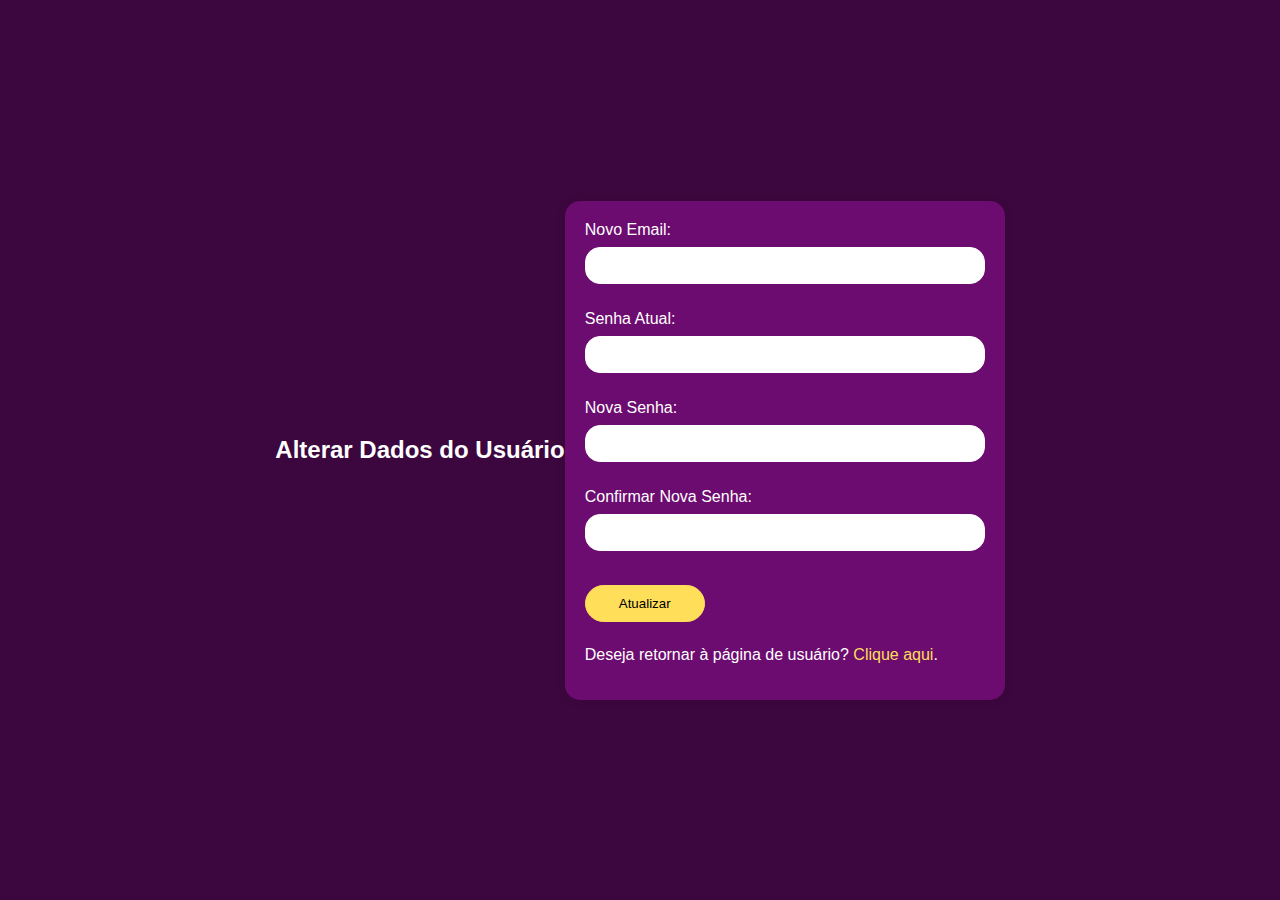
<file: altsenha.html>
<!DOCTYPE html>
<html lang="pt-br">
<head>
    <meta charset="UTF-8">
    <meta name="viewport" content="width=device-width, initial-scale=1.0">
    <link rel="stylesheet" href="style_log.css">
    <title>Alterar Email e Senha</title>
</head>
<body>
    <h2>Alterar Dados do Usuário</h2>
    <form action="alterar_dados.php" method="post">
        <label for="email">Novo Email:</label>
        <input type="email" id="email" name="email" required><br><br>

        <label for="senha_atual">Senha Atual:</label>
        <input type="password" id="senha_atual" name="senha_atual" required><br><br>

        <label for="nova_senha">Nova Senha:</label>
        <input type="password" id="nova_senha" name="nova_senha" required><br><br>

        <label for="confirmar_senha">Confirmar Nova Senha:</label>
        <input type="password" id="confirmar_senha" name="confirmar_senha" required><br><br>

        <input type="submit" value="Atualizar">

        <p>Deseja retornar à página de usuário? <a href="pagusu.php" class="link">Clique aqui</a>.</p>
    </form>
</body>
</html>
</file>
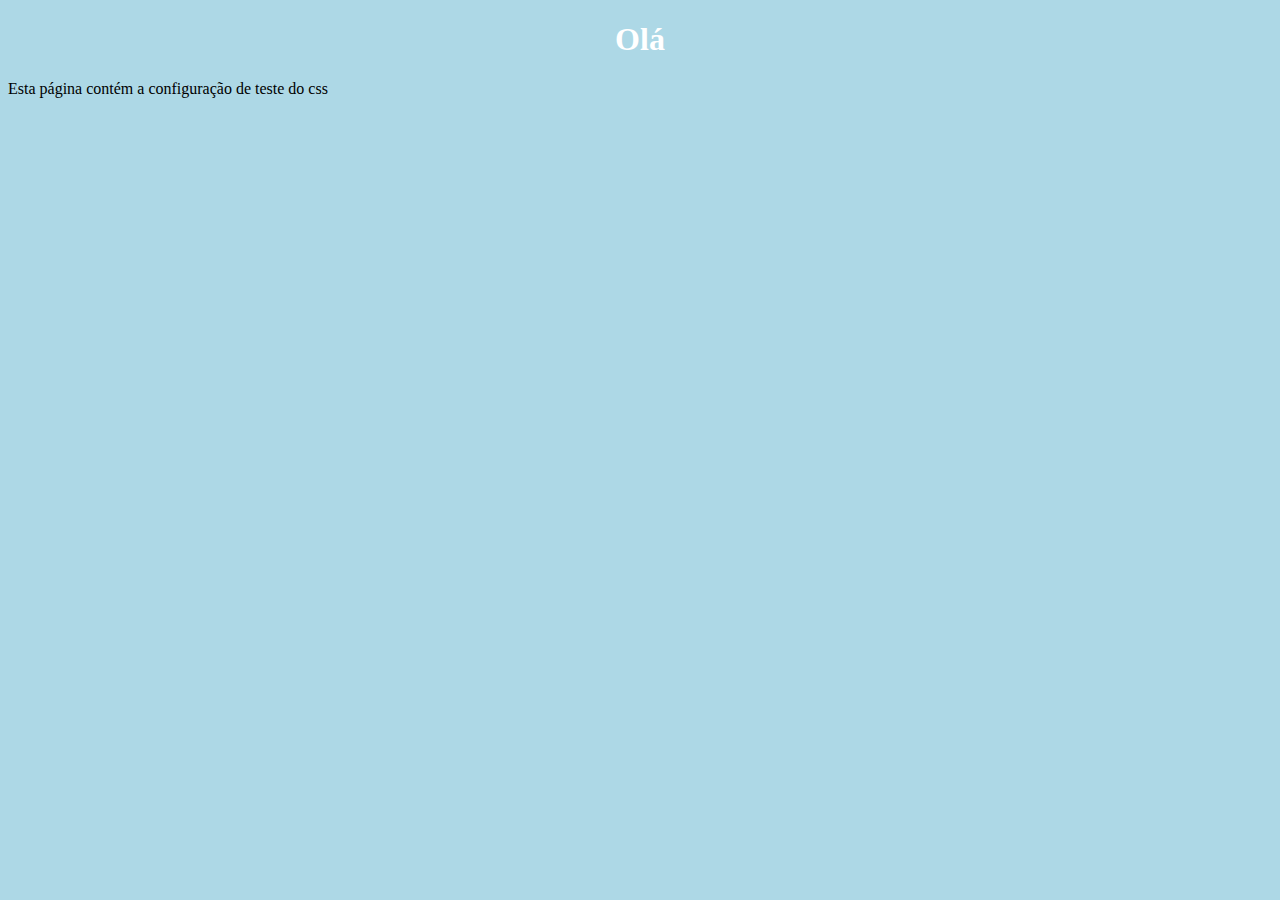
<file: EXcss.html>
<!DOCTYPE html>
<html lang="pt-BR">
<head>
    <meta charset="UTF-8">
    <meta name="viewport" content="width=device-width, initial-scale=1.0">
    <link rel="stylesheet" href="EXcss.css">
    <title>exemplo css</title>
</head>
<body>
    <h1>Olá</h1>
    <p>Esta página contém a configuração de teste do css</p>
</body>
</html>
</file>
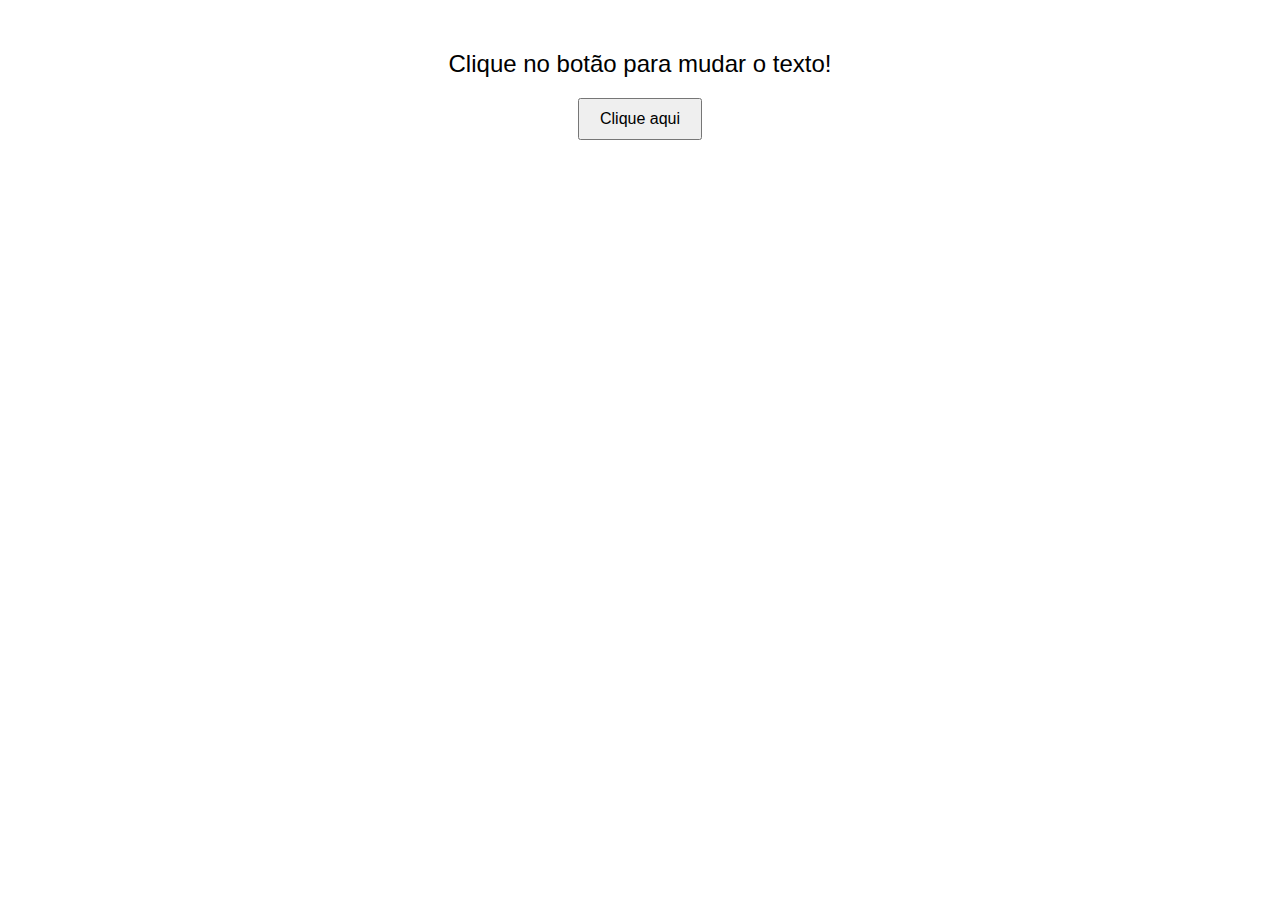
<file: EXjs.html>
<!DOCTYPE html>
<html lang="pt-BR">
<head>
<meta charset="UTF-8">
<meta name="viewport" content="width=device-width, initial-scale=1.0">
<title>Exemplo Simples de JavaScript</title>
<style>

body {
font-family: Arial, sans-serif;
text-align: center;
margin-top: 50px;
}

#message {
font-size: 24px;
margin-bottom: 20px;
}

button {
padding: 10px 20px;
font-size: 16px;
}
</style>
</head>
<body>

<div id="message">Clique no botão para mudar o texto!</div>
<button onclick="mudarTexto()">Clique aqui</button>

<script>
function mudarTexto() {
document.getElementById("message").innerHTML = "O texto foi alterado com sucesso!";
}
</script>
</body>
</html>
</file>
<file: style_log.css>
body {
    font-family: Arial, sans-serif;
    background-color: #3c073e;
    margin: 0;
    padding: 0;
    display: flex;
    justify-content: center;
    align-items: center;
    height: 100vh;
    color: #ffffff;

}

form {
    background-color: #6C0B70;
    padding: 20px;
    border-radius: 15px;
    box-shadow: 0 0 10px rgba(0, 0, 0, 0.1);
    max-width: 400px;
    width: 100%;
}

input[type="email"],
input[type="text"],
input[type="password"],
input[type="submit"] {
    width: 100%;
    padding: 10px;
    margin: 8px 0;
    border: 1px solid #ffffff;
    border-radius: 15px;
    box-sizing: border-box;
}

input[type="submit"] {
    border-radius: 90px;
    width: 30%;
    background-color: #ffde59;
    border: 1px solid #ffde59;
    color: rgb(0, 0, 0);
    cursor: pointer;
}

input[type="submit"]:hover {
    background-color: #3a063b;
    color: #ffffff;
}

.container {
    text-align: center;

}

.log_img {
    max-width: 300px;
    height: auto;
    display: block;
    margin-left: auto;
    margin-right: auto;
}

a {
    text-decoration: none;
    color: #ffde59;
}

/* PAG LOGIN */

.h1{
    text-align: center;
}

.bot_al{
    text-align: center;
}

.up_bot{
    text-align: center;
}

.al{
    text-align: center;
}

button[type="button"] {
    border-radius: 90px;
    width: 30%;
    background-color: #ffde59;
    border: 1px solid #ffde59;
    color: rgb(0, 0, 0);
    cursor: pointer;
    padding: 10px;
    margin: 8px 0;
    border: 1px solid #ffffff;
    border-radius: 15px;
    box-sizing: border-box;
}

button[type="button"]:hover {
    background-color: #3a063b;
    color: #ffffff;
}

button[type="submit"] {
    border-radius: 90px;
    width: 30%;
    background-color: #ffde59;
    border: 1px solid #ffde59;
    color: rgb(0, 0, 0);
    cursor: pointer;
    padding: 10px;
    margin: 8px 0;
    border: 1px solid #ffffff;
    border-radius: 15px;
    box-sizing: border-box;
}

button[type="submit"]:hover {
    background-color: #3a063b;
    color: #ffffff;
}

.stybot{
    border-radius: 90px;
    width: 30%;
    background-color: #ffde59;
    border: 1px solid #ffde59;
    color: rgb(0, 0, 0);
    cursor: pointer;
    padding: 10px;
    margin: 8px 0;
    border: 1px solid #ffffff;
    border-radius: 15px;
    box-sizing: border-box;
}
</file>
<file: EXcss.css>
body {
    background-color: lightblue;
    }
    
    h1 {
    color: white;
    text-align: center;
    }
    
    p {
    font-family: verdana;
    }
</file>
